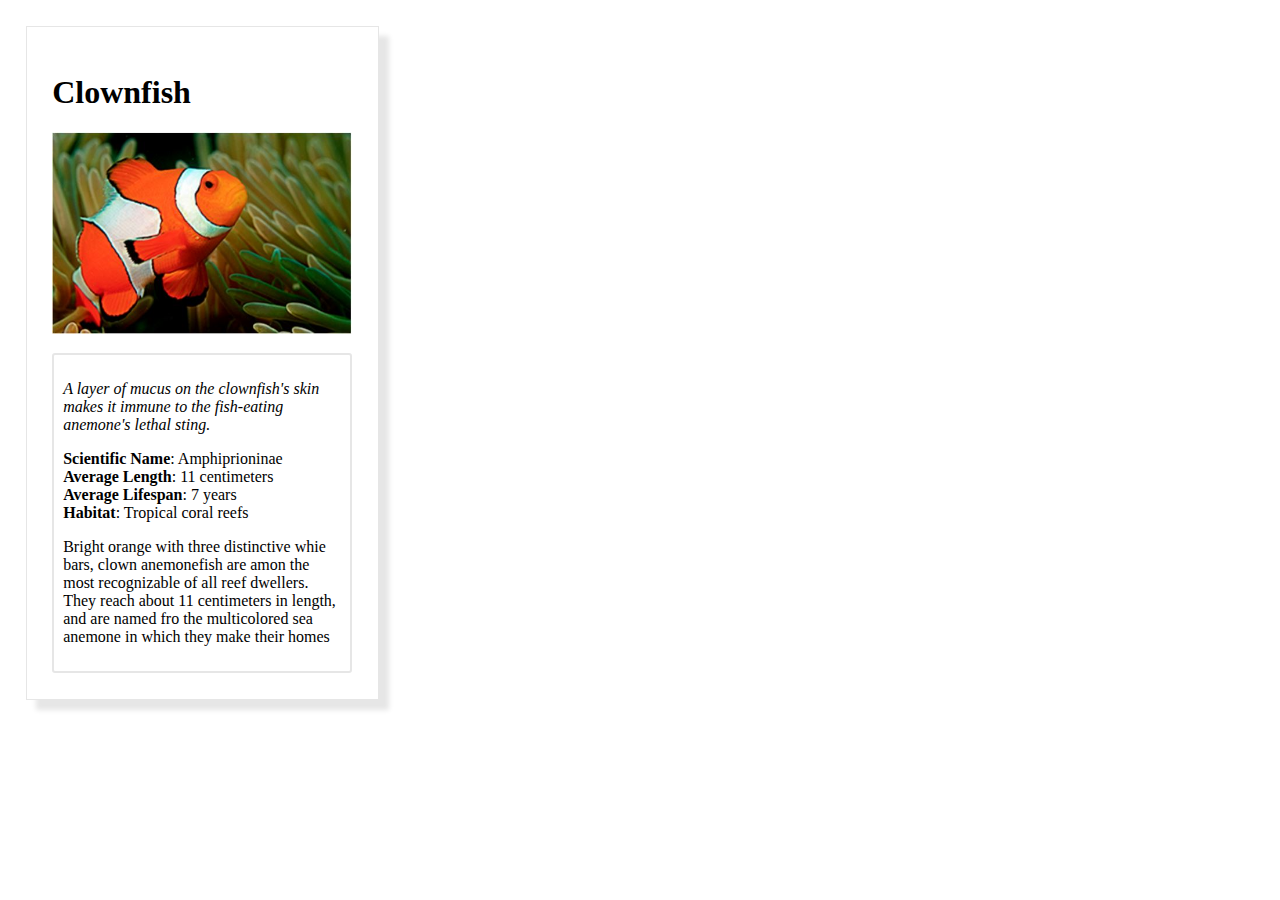
<file: index.html>
<!DOCTYPE html>
<html>
<head>
	<meta charset="utf-8">
	<title>Animal Trading Cards</title>
	<link rel="stylesheet" type="text/css" href="styles.css"> 
	
	
</head>
<body>
	<div class="background">
		<!-- your favorite animal's name goes here -->
		<h1>Clownfish</h1>
		<!-- your favorite animal's image goes here -->
		<img src="clownFish.jpg" alt="clownfish" style="max-width: 300px">
		
		<div class="center">
			<!-- your favorite animal's interesting fact goes here -->
			<p class="fact">A layer of mucus on the clownfish's skin makes it immune to the fish-eating anemone's lethal sting.</p>
			
			<div class="list">
				<ul>
					<!-- your favorite animal's list items go here -->
					<li><span class="b">Scientific Name</span>: Amphiprioninae</li>
					<li><span>Average Length</span>: 11 centimeters</li>
					<li><span>Average Lifespan</span>: 7 years</li>
					<li><span>Habitat</span>: Tropical coral reefs</li>
				</ul>
			</div>
			<!-- your favorite animal's description goes here -->
			<p>Bright orange with three distinctive whie bars, clown anemonefish are amon the most recognizable of all reef dwellers. They reach about 11 centimeters in length, and are named fro the multicolored sea anemone in which they make their homes</p>
		</div>
	</div>
</body>
</html>
</file>
<file: styles.css>
body {
	border-style: solid;
	border-width: 1px;
	border-color: #e6e6e6;
	width: 300px;
	margin: 2%;
	padding: 2%; /*can make padding color different by adding the color after the %*/
	box-shadow: 10px 10px 5px 0px rgba(230,230,230,1);
}

/*.background {
	background-color: gray;*/

}

img {
	border-radius: 2%;
}

ul li span {
	font-weight: bold; /*only make span items bold*/
}

ul {
	list-style-type: none; /*take out bullets*/
}

.list ul {    /*take out list indentation*/
	margin: 0;
	padding: 0;
}

.center {
	border-style: solid;
	border-width: 2px;
	border-radius: 1%;
	border-color: #e6e6e6;
	padding: 3%;
	margin-top: 5%;
}

.fact {
	font-style: italic;
}
</file>
